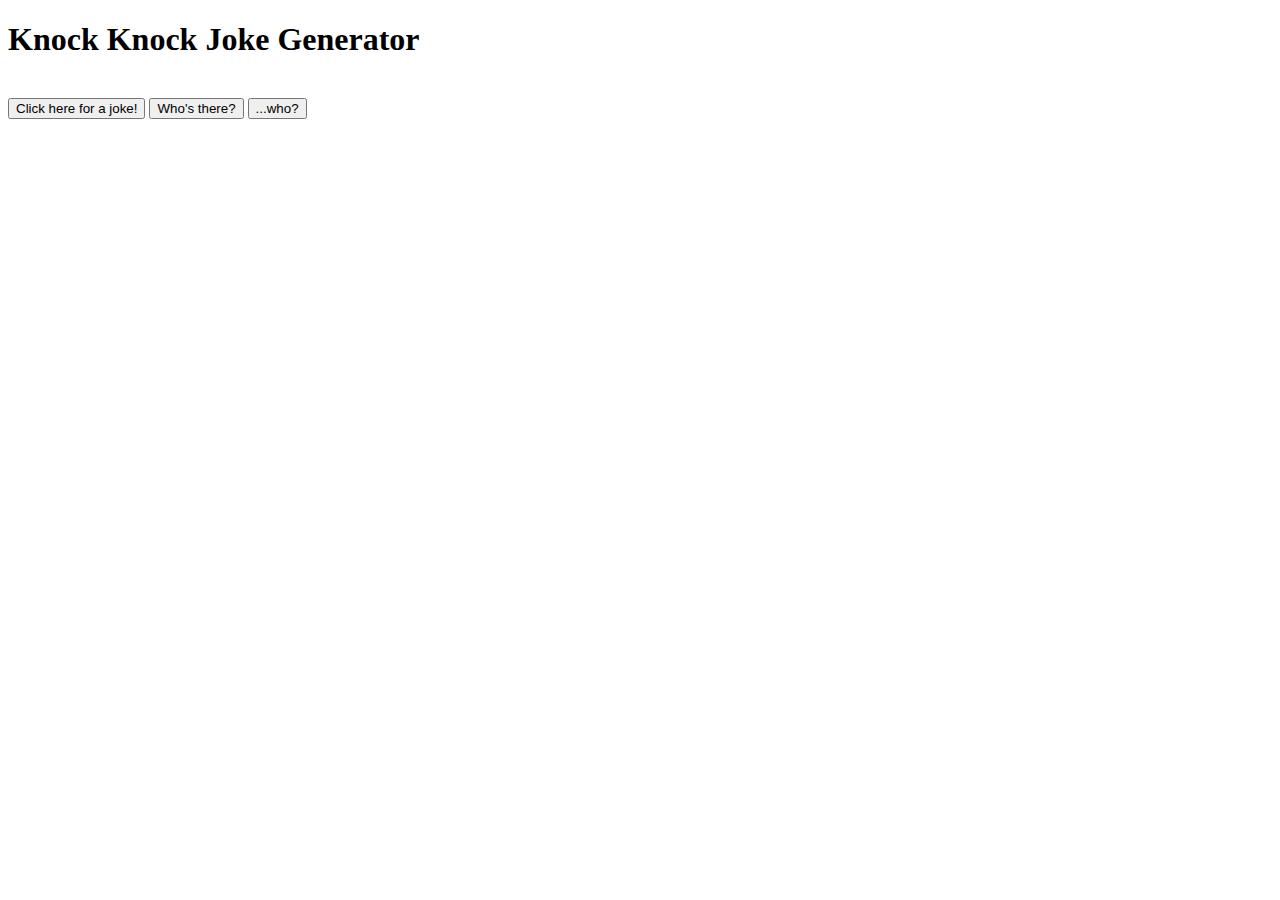
<file: pacotesImportantes/8/public/index.html>
<!DOCTYPE html>
<html lang="en">
<head>
    <meta charset="UTF-8">
    <meta http-equiv="X-UA-Compatible" content="IE=edge">
    <meta name="viewport" content="width=device-width, initial-scale=1.0">
    <title>FileServer</title>
</head>
<body>
    <h1>Knock Knock Joke Generator</h1>
    <span id="spanid"></span>
    <br>
    <button id="start">Click here for a joke!</button>
    <button id="wthere">Who's there?</button>
    <button id="who">...who?</button>
</body>
</html>
</file>
